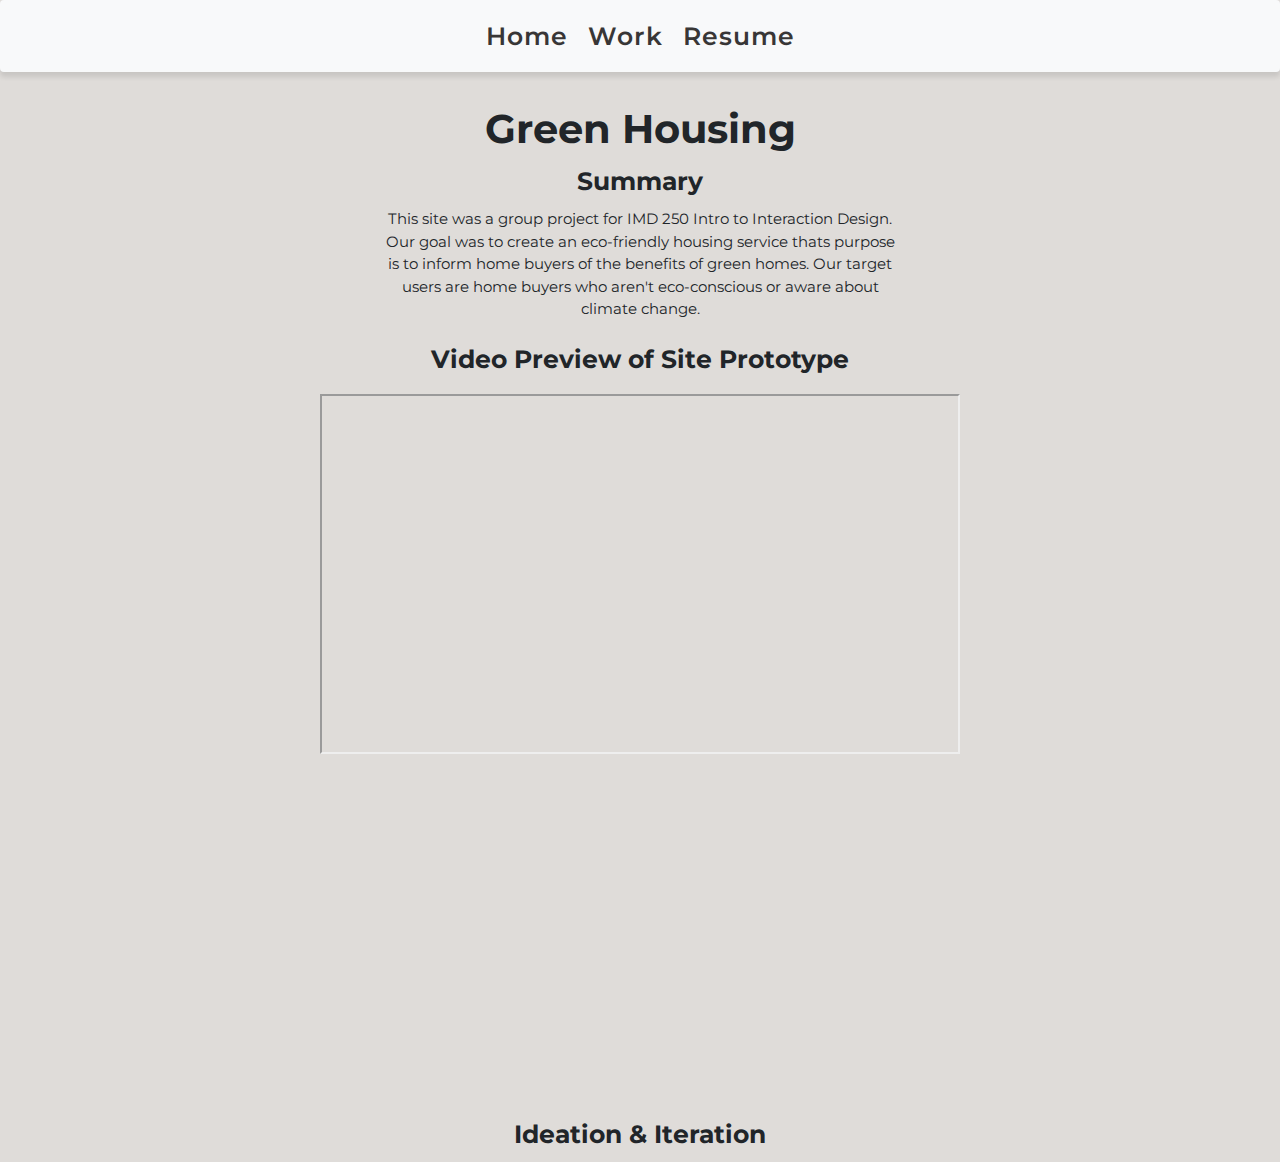
<file: ecohousing.html>
<!DOCTYPE html>
<html>
<!--woooo this is my website-->

<head>
    <meta charset="utf-8">
    <meta name="viewport" content="width=device-width, initial-scale=1">
    <meta http-equiv="X-UA-Compatible" content="ie=edge">
    <link rel="stylesheet" href="https://maxcdn.bootstrapcdn.com/bootstrap/3.4.1/css/bootstrap.min.css">
    <script src="https://ajax.googleapis.com/ajax/libs/jquery/3.5.1/jquery.min.js"></script>
    <script src="https://maxcdn.bootstrapcdn.com/bootstrap/3.4.1/js/bootstrap.min.js"></script>
    <link rel="stylesheet" href="bootstrap.min.css">
    <link rel="stylesheet" href="style.css">
    <title> Selena's Website </title>
    <link href="https://fonts.googleapis.com/css2?family=Montserrat:wght@300;400;500;600;700&display=swap"
        rel="stylesheet">
    <style>
        body {
            background-color: rgb(223, 220, 217);
        }
    </style>
</head>

<body>
    <!-- Nav bar -->
    <nav class="navbar bg-light navbar-light navbar-expand-lg">
        <div class="container">
            <button class="navbar-toggler" type="button" data-toggle="collapse" data-target="#navbarResponsive">
                <span class="navbar-toggler-icon"></span>
            </button>
            <div class="collapse navbar-collapse" id="navbarResponsive">
                <ul class="navbar-nav mx-auto">
                    <li class="nav-item"><a href="index.html" class="nav-link">Home</a></li>
                    <li class="nav-item"><a href="work.html" class="nav-link">Work</a></li>
                    <li class="nav-item"><a href="resume.pdf" target="_blank" class="nav-link">Resume</a></li>
                </ul>
            </div>
    </nav>
    <!-- End of nav bar -->
    <h1 class="bigheading">Green Housing</h1>
    <h2 class="textpadding">Summary</h2>
    <p class="center">This site was a group project for IMD 250 Intro to Interaction Design. Our goal was to create an
        eco-friendly housing service thats purpose is to inform home buyers of the benefits of green homes. Our target
        users are home buyers who aren't eco-conscious or aware about climate change. </p>
    <!-- Made a youtube preview of the prototype-->
    <h2 class="textpadding">Video Preview of Site Prototype</h2>
    <div class="video">
        <iframe class="responsive-iframe" width="560" height="315" src="https://www.youtube.com/embed/qTCi6wfTTws"
            allowfullscreen></iframe>
    </div>
    <h2 class="textpadding">Ideation & Iteration</h2>
</body>
</file>
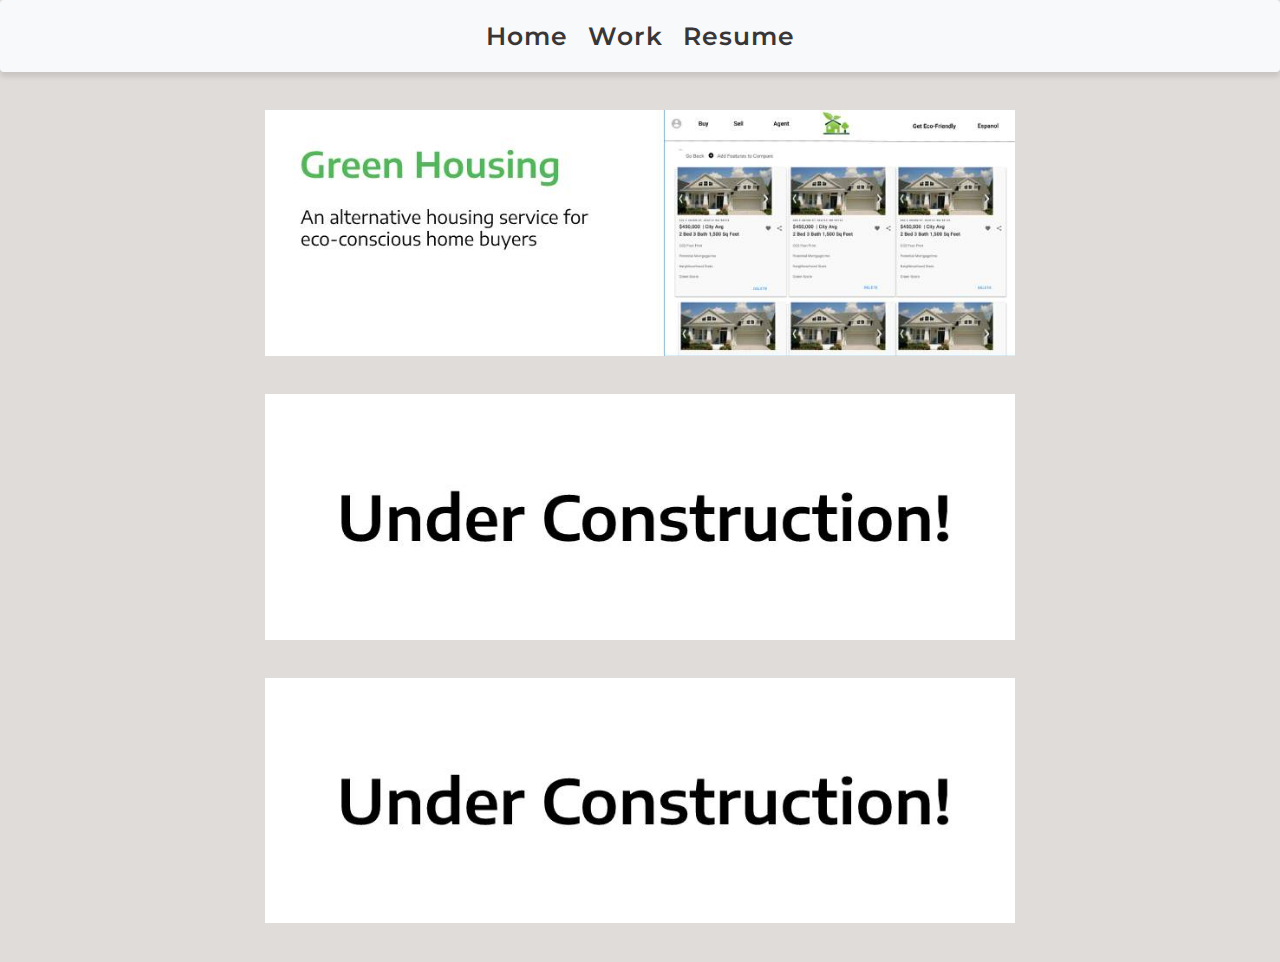
<file: work.html>
<!DOCTYPE html>
<html>
<!--woooo this is my website-->

<head>
    <meta charset="utf-8">
    <meta name="viewport" content="width=device-width, initial-scale=1">
    <meta http-equiv="X-UA-Compatible" content="ie=edge">
    <link rel="stylesheet" href="https://maxcdn.bootstrapcdn.com/bootstrap/3.4.1/css/bootstrap.min.css">
    <script src="https://ajax.googleapis.com/ajax/libs/jquery/3.5.1/jquery.min.js"></script>
    <script src="https://maxcdn.bootstrapcdn.com/bootstrap/3.4.1/js/bootstrap.min.js"></script>
    <link rel="stylesheet" href="bootstrap.min.css">
    <link rel="stylesheet" href="style.css">
    <title> Selena's Website </title>
    <link href="https://fonts.googleapis.com/css2?family=Montserrat:wght@300;400;500;600;700&display=swap"
        rel="stylesheet">
    <style>
        body {
            background-color: rgb(223, 220, 217);
        }
    </style>
</head>

<body>
    <!-- Nav bar -->
    <nav class="navbar bg-light navbar-light navbar-expand-lg">
        <div class="container">
            <button class="navbar-toggler" type="button" data-toggle="collapse" data-target="#navbarResponsive">
                <span class="navbar-toggler-icon"></span>
            </button>
            <div class="collapse navbar-collapse" id="navbarResponsive">
                <ul class="navbar-nav mx-auto">
                    <li class="nav-item"><a href="index.html" class="nav-link">Home</a></li>
                    <li class="nav-item"><a href="work.html" class="nav-link">Work</a></li>
                    <li class="nav-item"><a href="resume.pdf" target="_blank" class="nav-link">Resume</a></li>
                </ul>
            </div>
    </nav>
    <!-- End of nav bar -->
    <!--Added sections of work examples-->
    <a href="ecohousing.html"><img class="work" src="/img/greenhousing.jpg"></a>
    <a href="#"><img class="work" src="/img/underconstruction.jpg"></a>
    <a href="#"><img class="work" src="/img/underconstruction.jpg"></a>

</body>
</file>
<file: style.css>
body {
    overflow-x: hidden;
    font-family: 'Montserrat', sans-serif;
}
.navbar {
    font-size: 2.5rem;
    font-weight: 600;
    letter-spacing: .1rem;
    box-shadow: 0 .5rem .5rem rgb(0,0,0, .1);
    z-index: 1;
}
.nav-item {
    padding: .5rem;
}
.nav-link {
    color: #383636 !important;
}
.nav-link.active,
.nav-link:hover {
    color: #7472d3 !important;
}
h1 {
    text-align: center;
    font-stretch: condensed;
    padding-top: 1%;
}
h2 {
    text-align: center;
}
p {
    font-size: 1.5rem;
    display: inline-block;
}
.work {
    display: block;
    margin-top: 3%;
    margin-left: auto;
    margin-right: auto;
    margin-bottom: 3%;
    transition: all .15s ease-in-out;
    width: 750px;
    height: auto;

}
.work:hover {
    filter: drop-shadow(0px 0px 6px rgba(0,0,0,.05));
    transform: scale(1.04); 
}
.video {
    position: relative;
    overflow: hidden;
    width: 100%;
    padding-top: 56.25%; /* 16:9 Aspect Ratio (divide 9 by 16 = 0.5625) */
}
.responsive-iframe {
    position: absolute;
    top: 1%;
    left: 25%;
    bottom: 0;
    right: 0;
    width: 50%;
    height: 50%;
  }
.center {
    text-align: center;
    margin-left: 30%;
    margin-right: 30%
}
.textpadding {
    margin-top: 1%;
    margin-bottom: 1%;
    font-size: 2.5rem;
    font-weight: bolder;
}
.bigheading {
    font-size: 4rem;
    font-weight: bold;
}
</file>
